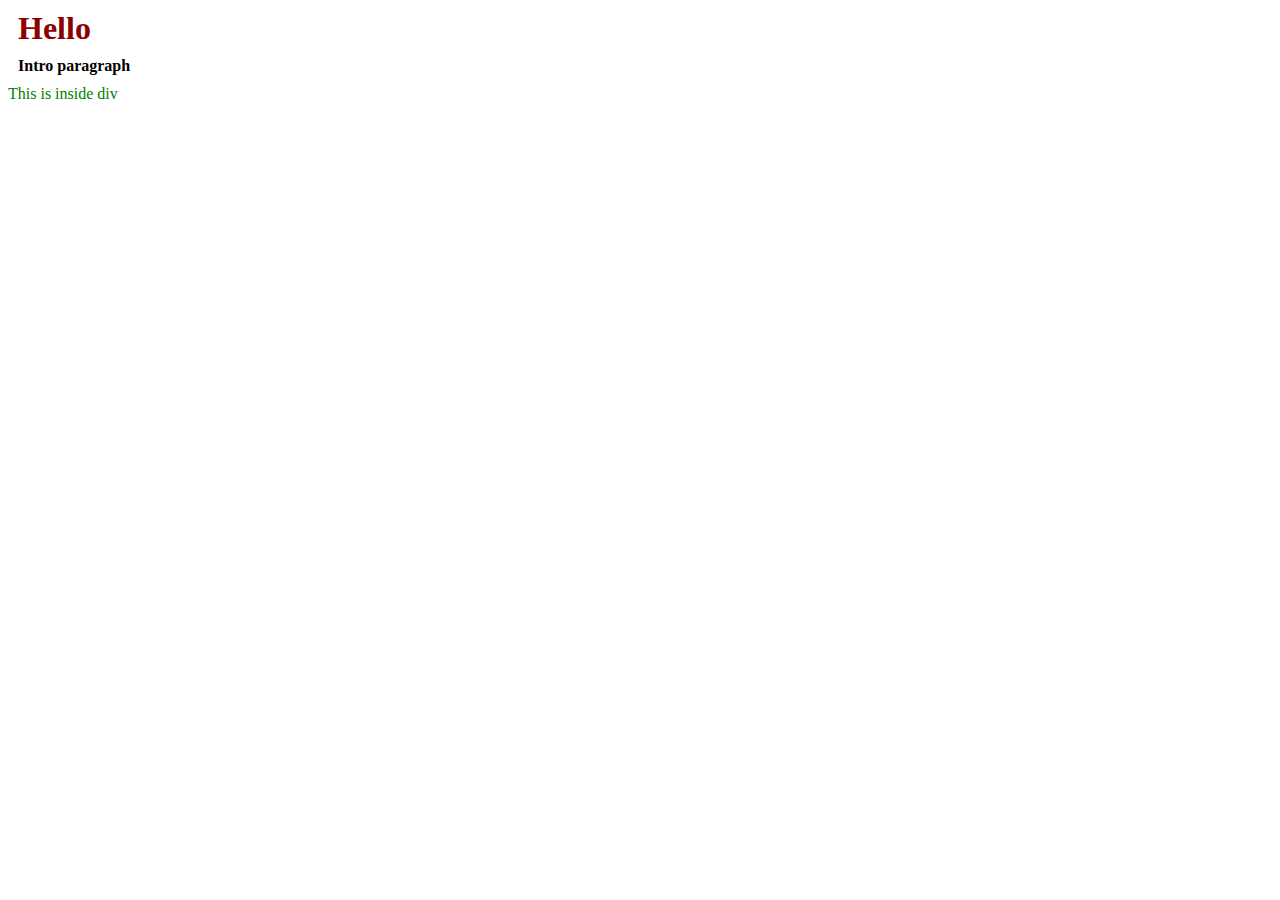
<file: css_tutorial_project/03-selectors/index.html>
<!DOCTYPE html>
<html>
<head>
  <title>Selectors</title>
  <link rel="stylesheet" href="selectors.css">
</head>
<body>
  <h1 class="title">Hello</h1>
  <p id="intro">Intro paragraph</p>
  <div><span>This is inside div</span></div>
</body>
</html>
</file>
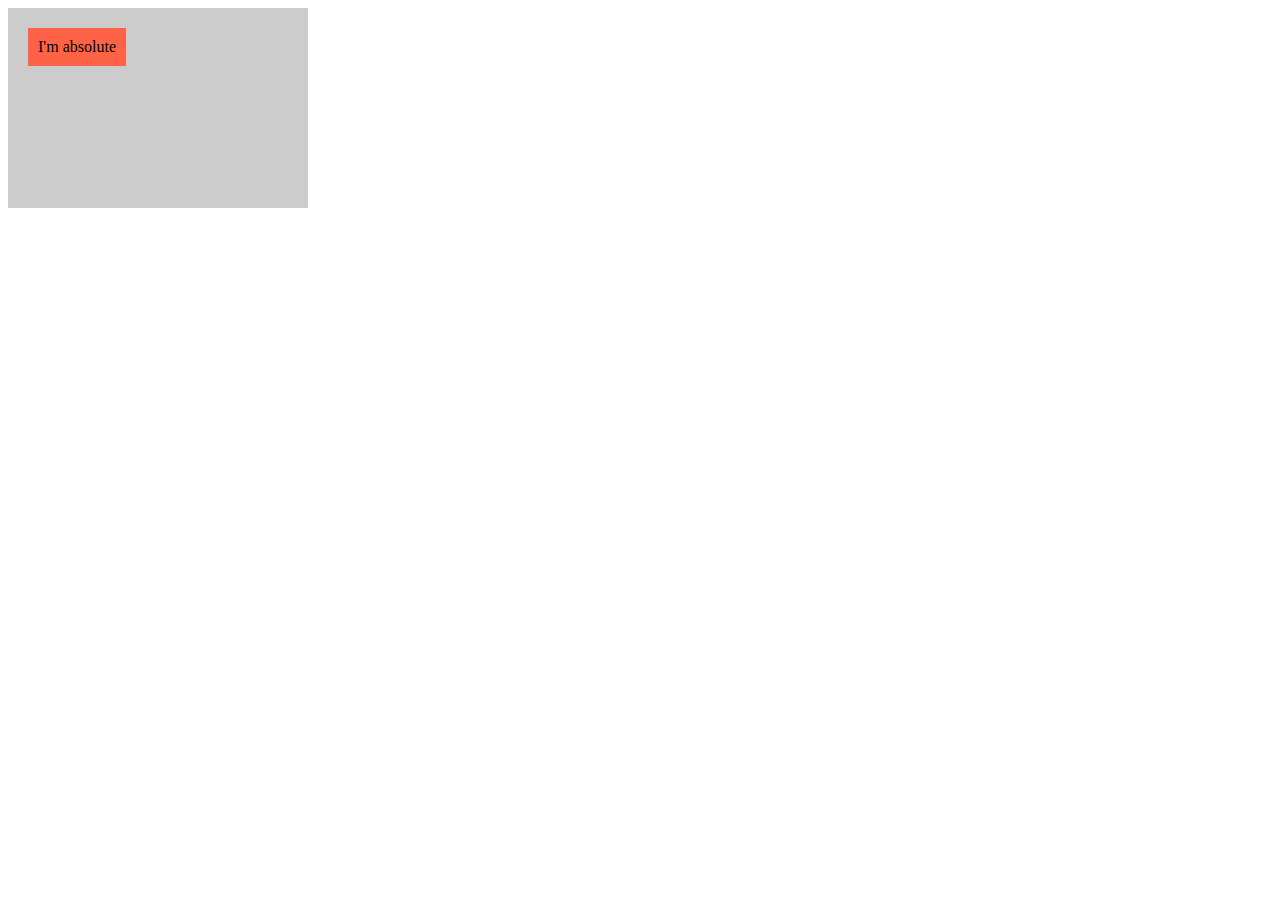
<file: css_tutorial_project/05-position/index.html>
<!DOCTYPE html>
<html>
<head>
  <title>Positioning</title>
  <link rel="stylesheet" href="position.css">
</head>
<body>
  <div class="relative">
    <div class="absolute">I'm absolute</div>
  </div>
</body>
</html>
</file>
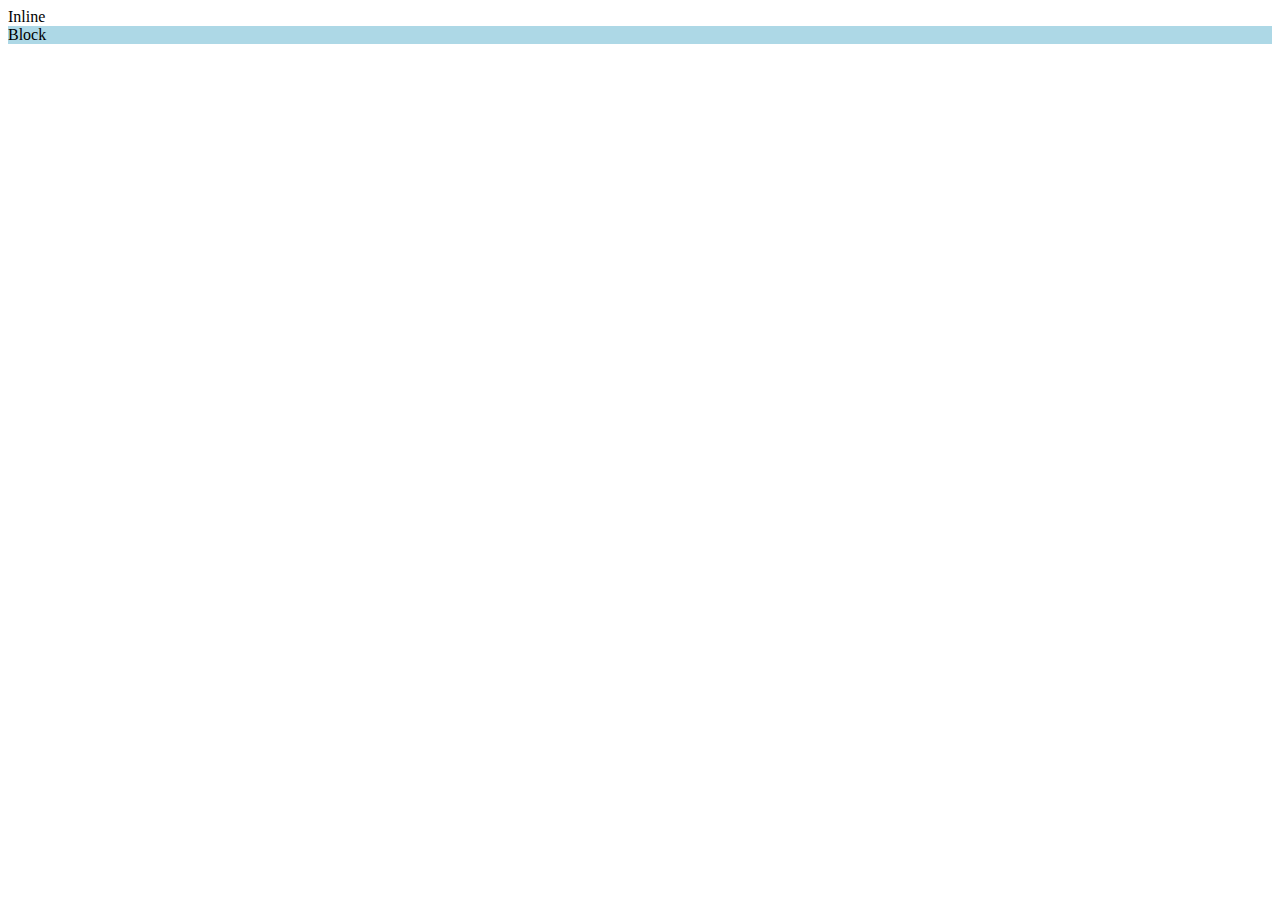
<file: css_tutorial_project/06-display/index.html>
<!DOCTYPE html>
<html>
<head>
  <title>Display</title>
  <link rel="stylesheet" href="display.css">
</head>
<body>
  <span class="inline">Inline</span>
  <div class="block">Block</div>
  <div class="hidden">Hidden</div>
</body>
</html>
</file>
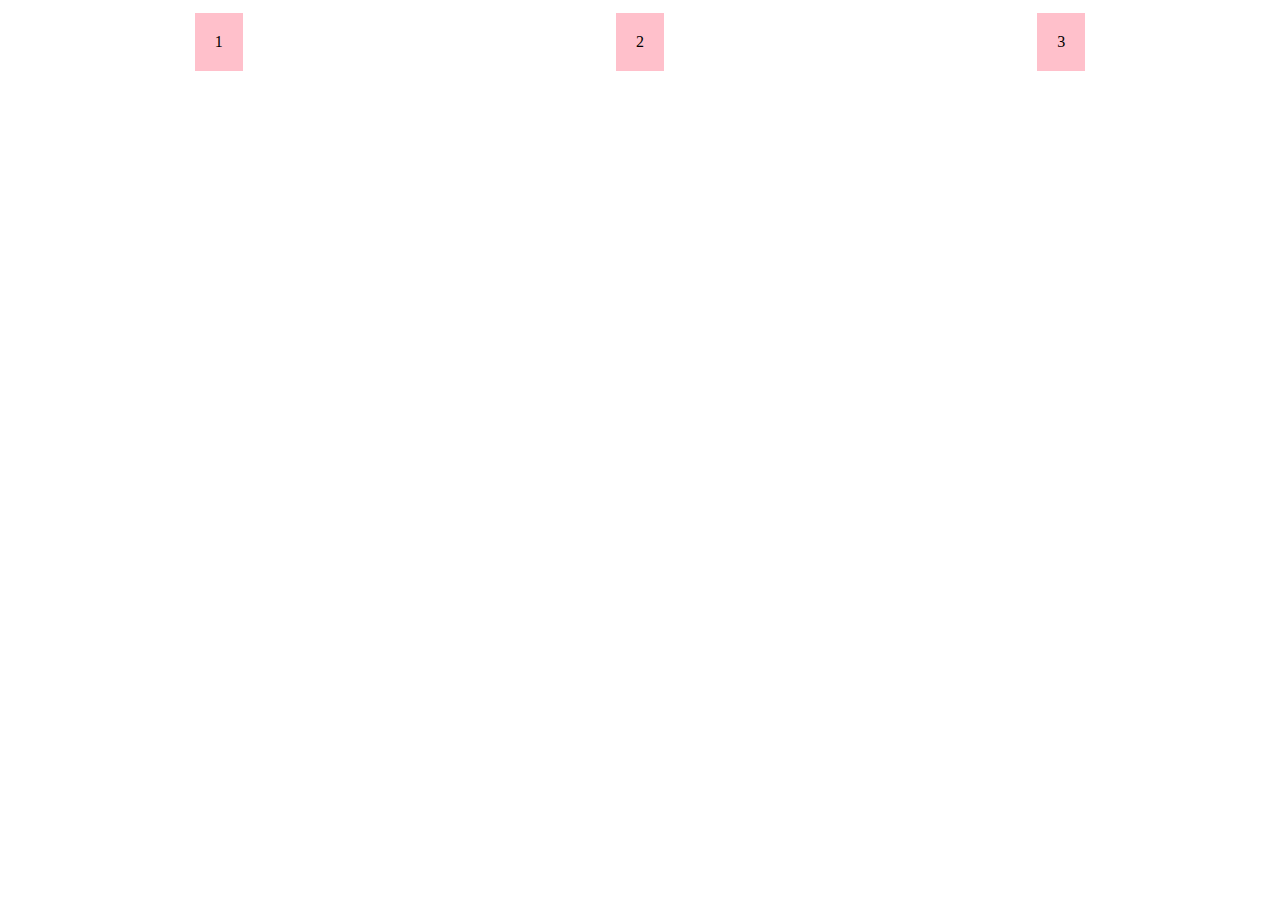
<file: css_tutorial_project/07-flexbox/index.html>
<!DOCTYPE html>
<html>
<head>
  <title>Flexbox</title>
  <link rel="stylesheet" href="flex.css">
</head>
<body>
  <div class="container">
    <div class="item">1</div>
    <div class="item">2</div>
    <div class="item">3</div>
  </div>
</body>
</html>
</file>
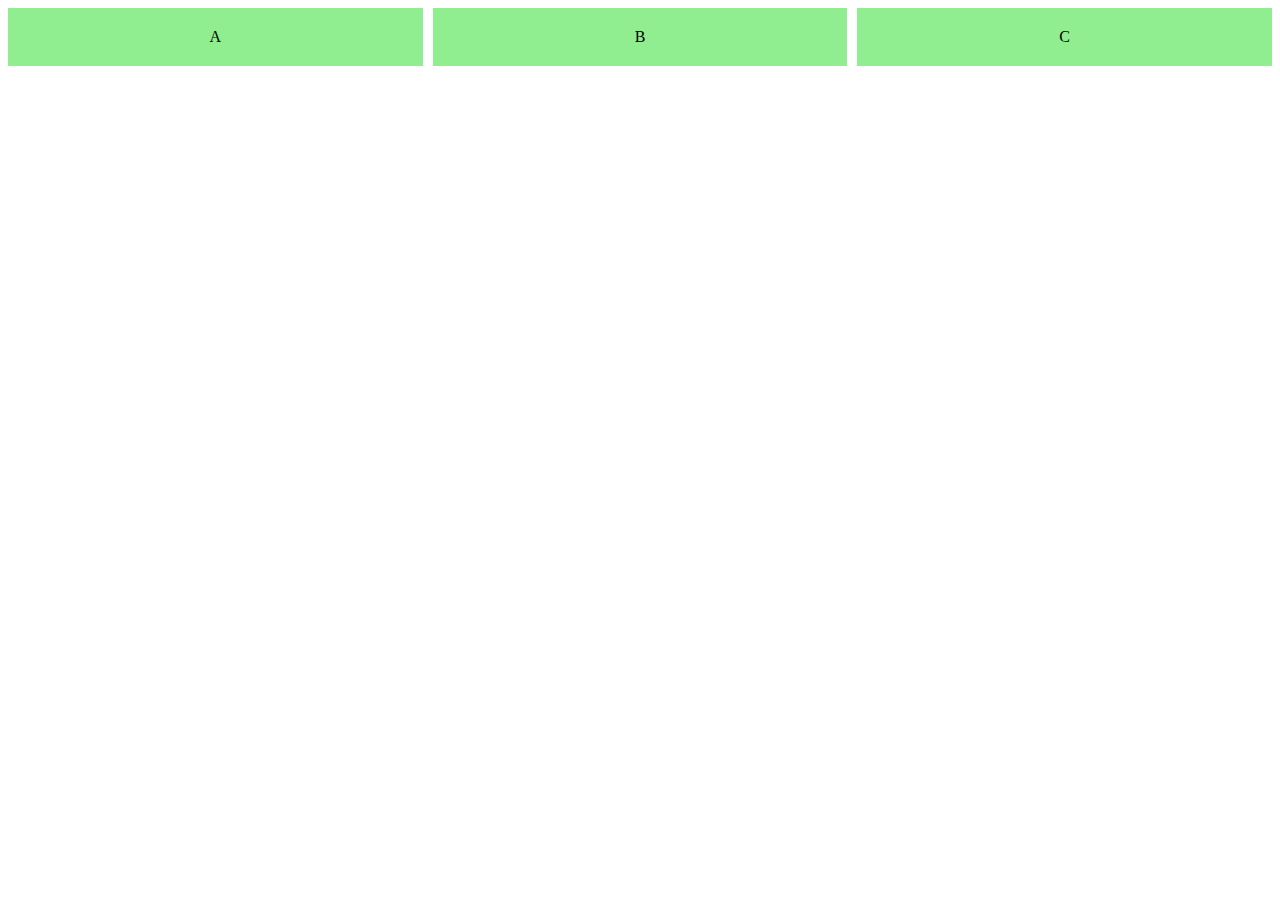
<file: css_tutorial_project/08-grid/index.html>
<!DOCTYPE html>
<html>
<head>
  <title>Grid Layout</title>
  <link rel="stylesheet" href="grid.css">
</head>
<body>
  <div class="grid">
    <div class="cell">A</div>
    <div class="cell">B</div>
    <div class="cell">C</div>
  </div>
</body>
</html>
</file>
<file: css_tutorial_project/03-selectors/selectors.css>
h1, p {
  margin: 10px;
}

.title {
  color: darkred;
}

#intro {
  font-weight: bold;
}

div span {
  color: green;
}
</file>
<file: css_tutorial_project/05-position/position.css>
.relative {
  position: relative;
  width: 300px;
  height: 200px;
  background: #ccc;
}

.absolute {
  position: absolute;
  top: 20px;
  left: 20px;
  background: tomato;
  padding: 10px;
}
</file>
<file: css_tutorial_project/06-display/display.css>
.inline {
  display: inline;
}

.block {
  display: block;
  background: lightblue;
}

.hidden {
  display: none;
}
</file>
<file: css_tutorial_project/07-flexbox/flex.css>
.container {
  display: flex;
  justify-content: space-around;
}

.item {
  background: pink;
  padding: 20px;
  margin: 5px;
}
</file>
<file: css_tutorial_project/08-grid/grid.css>
.grid {
  display: grid;
  grid-template-columns: 1fr 1fr 1fr;
  gap: 10px;
}

.cell {
  background: lightgreen;
  padding: 20px;
  text-align: center;
}
</file>
